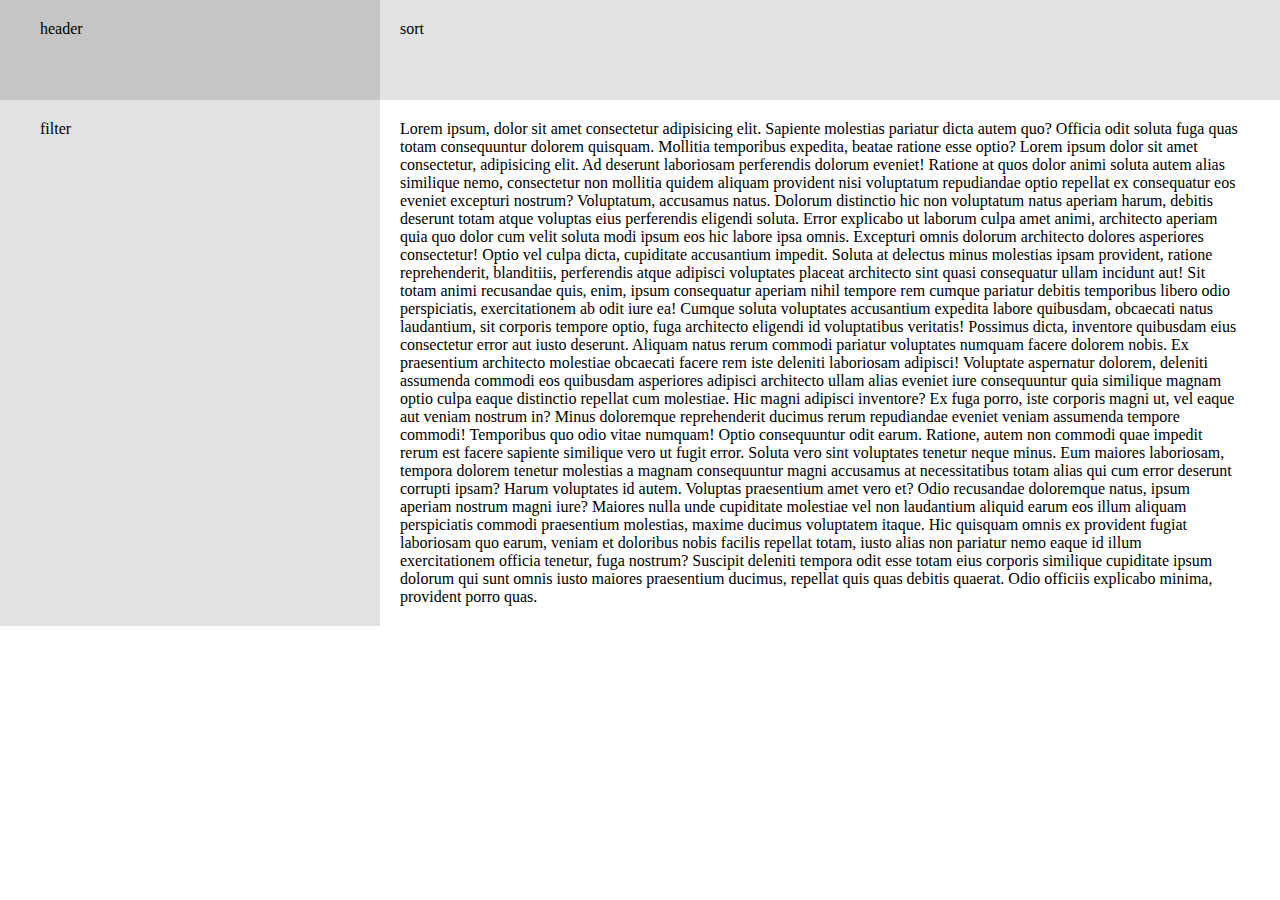
<file: test-grid.html>
<!DOCTYPE html>
<html lang="en">

<head>
  <meta charset="UTF-8">
  <meta name="viewport" content="width=device-width, initial-scale=1.0">
  <title>Document</title>
  <link href="css/style3.css" rel="stylesheet" />
</head>

<body>
  <main class="grid">
    <div class="header">
      <div class="grid-wrapper-left">
        header
      </div>
    </div>
    <div class="sort">
      <div class="grid-wrapper-right">
        sort
      </div>
    </div>
    <div class="filter">
      <div class="grid-wrapper-left">
        filter
      </div>
    </div>
    <div class="content">
      <div class="grid-wrapper-right">
        Lorem ipsum, dolor sit amet consectetur adipisicing elit. Sapiente molestias pariatur dicta autem quo?
        Officia odit soluta fuga quas totam consequuntur dolorem quisquam. Mollitia temporibus expedita, beatae
        ratione esse optio?
        Lorem ipsum dolor sit amet consectetur, adipisicing elit. Ad deserunt laboriosam perferendis dolorum
        eveniet! Ratione at quos
        dolor animi soluta autem alias similique nemo, consectetur non mollitia quidem aliquam provident nisi
        voluptatum repudiandae
        optio repellat ex consequatur eos eveniet excepturi nostrum? Voluptatum, accusamus natus. Dolorum
        distinctio hic non voluptatum
        natus aperiam harum, debitis deserunt totam atque voluptas eius perferendis eligendi soluta. Error
        explicabo ut laborum culpa
        amet animi, architecto aperiam quia quo dolor cum velit soluta modi ipsum eos hic labore ipsa omnis.
        Excepturi omnis dolorum
        architecto dolores asperiores consectetur! Optio vel culpa dicta, cupiditate accusantium impedit. Soluta
        at delectus minus
        molestias ipsam provident, ratione reprehenderit, blanditiis, perferendis atque adipisci voluptates
        placeat architecto sint
        quasi consequatur ullam incidunt aut! Sit totam animi recusandae quis, enim, ipsum consequatur aperiam
        nihil tempore rem cumque
        pariatur debitis temporibus libero odio perspiciatis, exercitationem ab odit iure ea! Cumque soluta
        voluptates accusantium
        expedita labore quibusdam, obcaecati natus laudantium, sit corporis tempore optio, fuga architecto
        eligendi id voluptatibus
        veritatis! Possimus dicta, inventore quibusdam eius consectetur error aut iusto deserunt. Aliquam natus
        rerum commodi pariatur
        voluptates numquam facere dolorem nobis. Ex praesentium architecto molestiae obcaecati facere rem iste
        deleniti laboriosam adipisci!
        Voluptate aspernatur dolorem, deleniti assumenda commodi eos quibusdam asperiores adipisci architecto
        ullam alias eveniet iure
        consequuntur quia similique magnam optio culpa eaque distinctio repellat cum molestiae. Hic magni
        adipisci inventore? Ex fuga porro,
        iste corporis magni ut, vel eaque aut veniam nostrum in? Minus doloremque reprehenderit ducimus rerum
        repudiandae eveniet veniam
        assumenda tempore commodi! Temporibus quo odio vitae numquam! Optio consequuntur odit earum. Ratione,
        autem non commodi quae impedit
        rerum est facere sapiente similique vero ut fugit error. Soluta vero sint voluptates tenetur neque
        minus. Eum maiores laboriosam,
        tempora dolorem tenetur molestias a magnam consequuntur magni accusamus at necessitatibus totam alias
        qui cum error deserunt
        corrupti ipsam? Harum voluptates id autem. Voluptas praesentium amet vero et? Odio recusandae doloremque
        natus, ipsum aperiam
        nostrum magni iure? Maiores nulla unde cupiditate molestiae vel non laudantium aliquid earum eos illum
        aliquam perspiciatis
        commodi praesentium molestias, maxime ducimus voluptatem itaque. Hic quisquam omnis ex provident fugiat
        laboriosam quo earum,
        veniam et doloribus nobis facilis repellat totam, iusto alias non pariatur nemo eaque id illum
        exercitationem officia tenetur,
        fuga nostrum? Suscipit deleniti tempora odit esse totam eius corporis similique cupiditate ipsum dolorum
        qui sunt omnis iusto
        maiores praesentium ducimus, repellat quis quas debitis quaerat. Odio officiis explicabo minima,
        provident porro quas.
      </div>
    </div>
  </main>
</body>

</html>
</file>
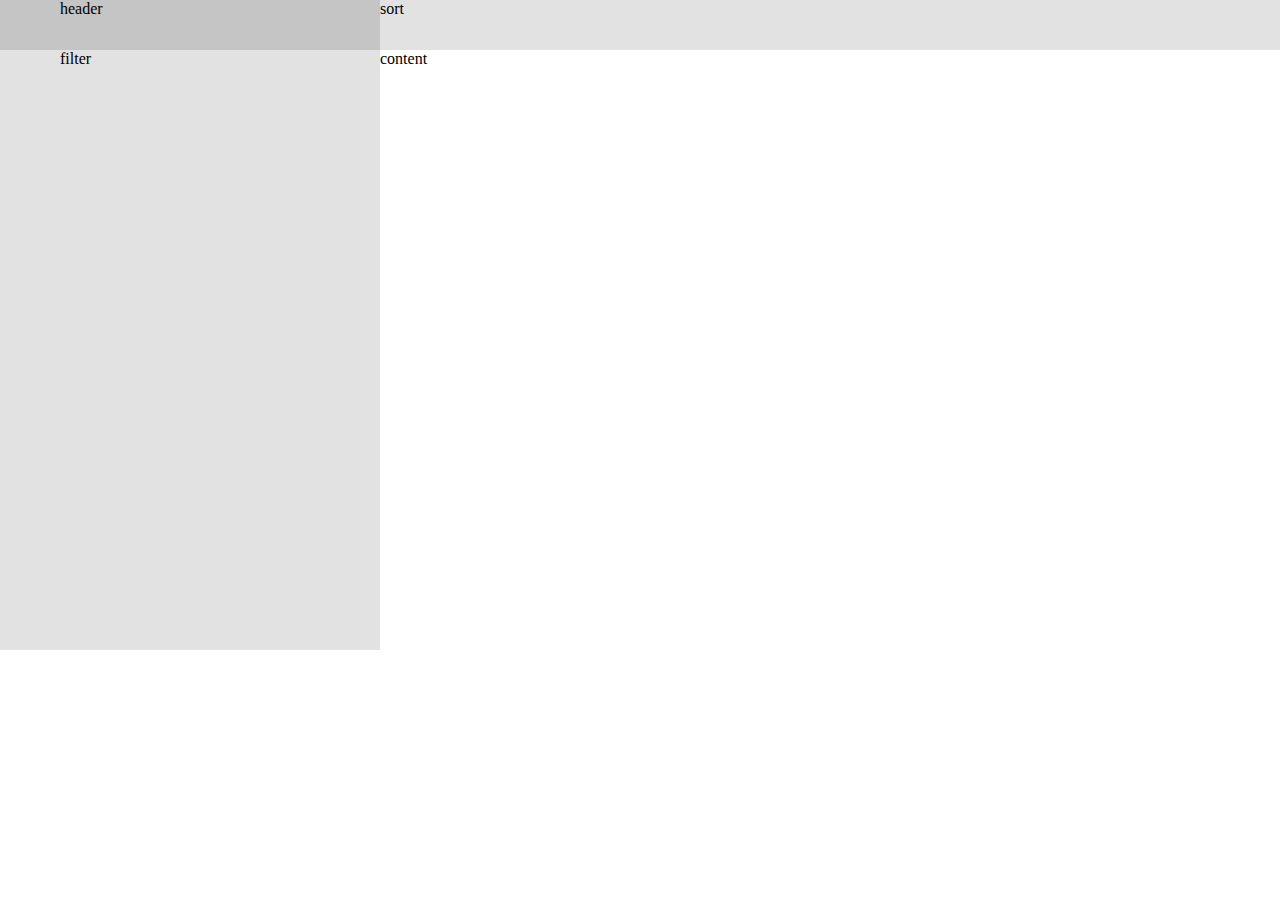
<file: test-grid2.html>
<!DOCTYPE html>
<html lang="en">
<head>
  <meta charset="UTF-8">
  <meta name="viewport" content="width=device-width, initial-scale=1.0">
  <title>Document</title>
  <link href="css/style2.css" rel="stylesheet" />
</head>
<body>
  <header>
    <div class="left">header
    </div>
    <div class="right">sort</div>
  </header>
  <main>
    <div class="left">filter</div>
    <div class="right">content
        <div class="kek"></div></div>
  </main>
</body>
</html>
</file>
<file: css/style3.css>
body {
  margin: 0;
}

.grid {
  display: grid;
  grid-template-columns: auto 320px 840px auto;
  background-color: rgba(197, 197, 197, 0.5);
}

.grid-wrapper-left {
  width: 320px;
  padding: 20px;
  margin-left: auto;
}

.grid-wrapper-right {
  width: 840px;
  padding: 20px;
  margin-right: auto;
}

.header,
.filter {
  grid-column: 1 / 3;
}

.sort,
.content {
  grid-column: 3 / 5;
}

.header {
  min-height: 100px;
  background-color: rgba(197, 197, 197, 1);
}

.content {
  min-height: 100px;
  background-color: white;
}
</file>
<file: css/style2.css>
body {
    margin: 0;
}

header {
  display: flex;
  min-height: 50px;
  /* (840 + 320) / 2 - 320 = 260  (расстояние от конца первого блока до середины)*/
  background: linear-gradient(to right, rgba(197, 197, 197, 1) calc(50% - 260px), rgba(197, 197, 197, 0.5) calc(50% - 260px));
}

main {
  display: flex;
  min-height: 600px;
  background: linear-gradient(to right, rgba(197, 197, 197, 0.5) calc(50% - 260px), white calc(50% - 260px));
}

.left {
  width: 320px;
  margin-left: auto;
}

.right {
  width: 840px;
  margin-right: auto;
}
</file>
